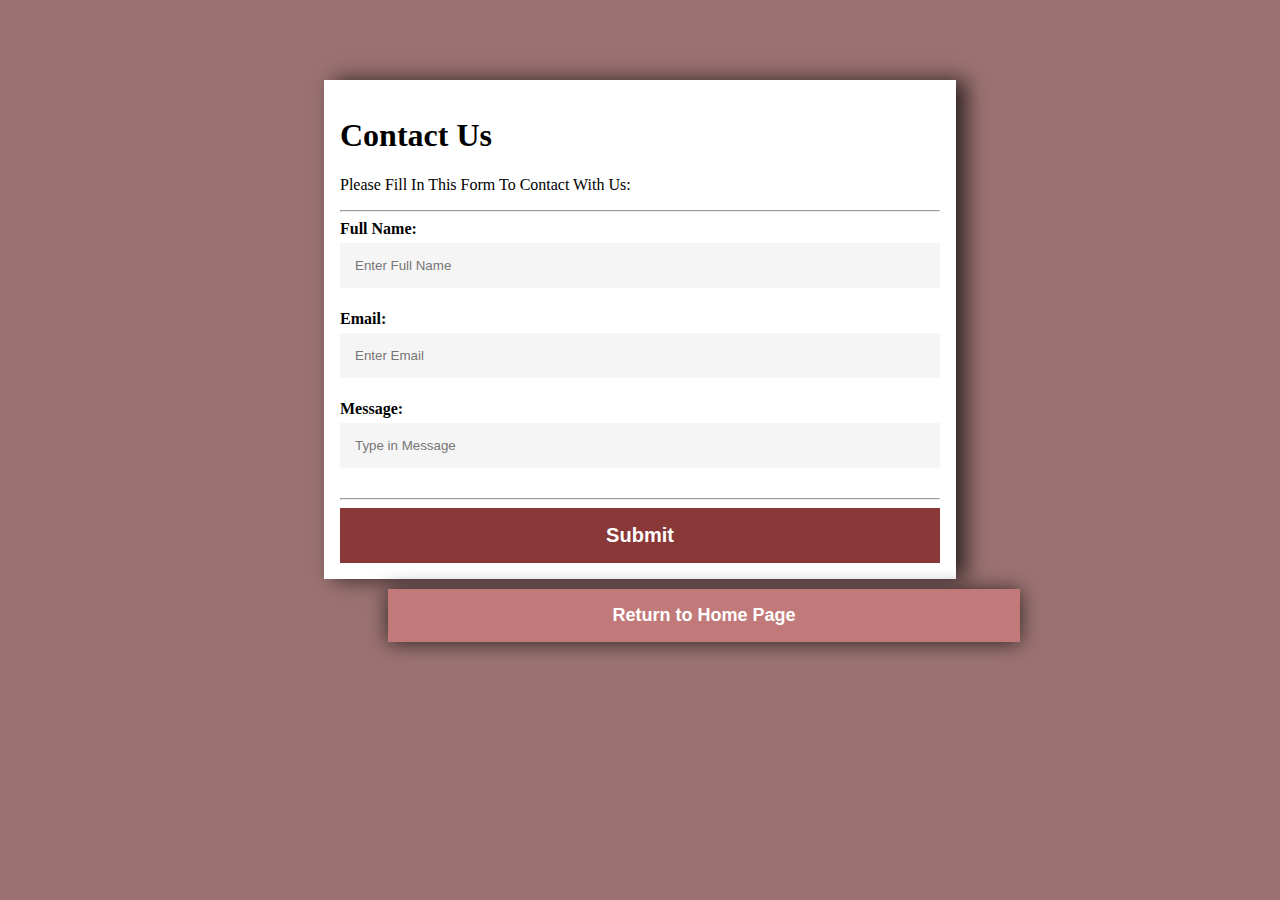
<file: index.html>
<!DOCTYPE html>
<html lang="en">
<head>
    <meta charset="UTF-8">
    <meta name="viewport" content="width=device-width, initial-scale=1.0">
    <title>Registration Form</title>
    <link rel="stylesheet" href="app.css">
</head>
<body>
    <form>
        <div class="container">
            <h1>Contact Us</h1>
            <p>Please Fill In This Form To Contact With Us:</p>
            <hr/>

            <label for="fn"><b>Full Name:</b></label>
            <input type="text" placeholder="Enter Full Name" name='fn' id='fn'/>
        
            <label for="email"><b>Email:</b></label>
            <input type="text" placeholder="Enter Email" name='email' id='email'/>

            <label for="message"><b>Message:</b></label>
            <input type="text" placeholder="Type in Message" name='message' id='message'/>
            <hr/>

            <button class="registerbtn" type="submit"><b>Submit</b></button>
        </div>
    </form>
    <a href="../web.html"><button class="homebtn"><b>Return to Home Page</b></button></a>
</body>
</html>
</file>
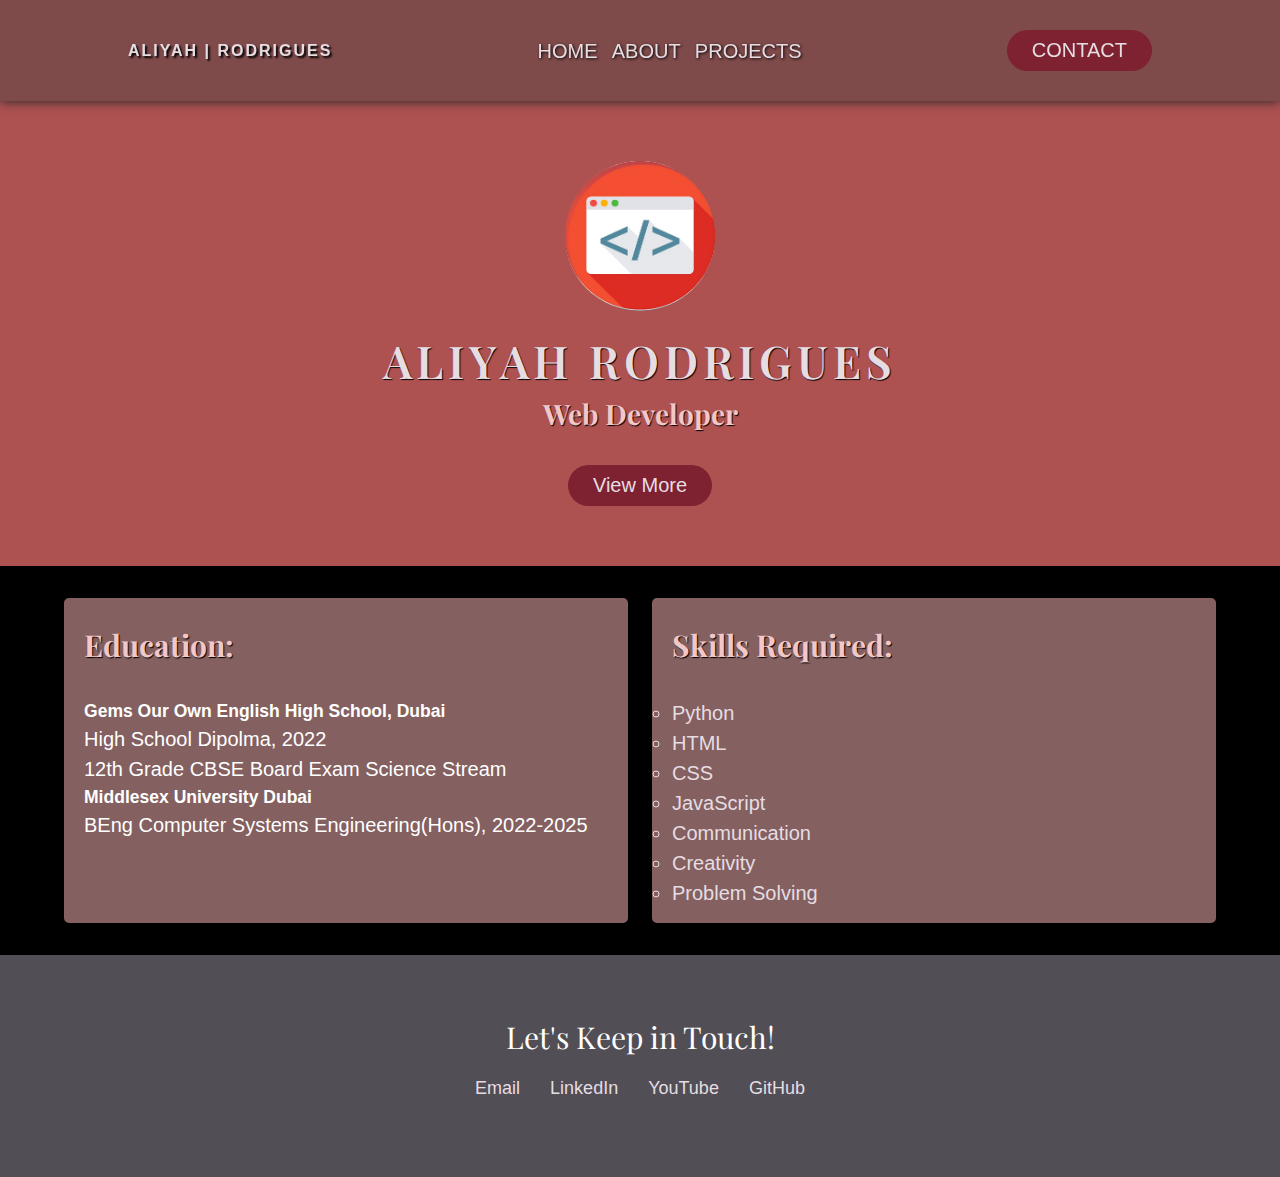
<file: web.html>
<!DOCTYPE html>
<html lang="en">
  <head>
    <meta charset="UTF-8">
    <meta name="viewport" content="width=device-width, initial-scale=1.0">
    <title>Portfolio Website</title>
    <link rel="preconnect" href="https://fonts.googleapis.com"><link rel="preconnect" href="https://fonts.gstatic.com" crossorigin><link href="https://fonts.googleapis.com/css2?family=Playfair+Display:wght@500&display=swap" rel="stylesheet">
    <link rel="preconnect" href="https://fonts.googleapis.com"><link rel="preconnect" href="https://fonts.gstatic.com" crossorigin><link href="https://fonts.googleapis.com/css2?family=Caveat&family=Montserrat:wght@300&family=Poppins:wght@200;300;400;600;700&display=swap" rel="stylesheet">
    <link rel="stylesheet" href="style.css">
  </head>
  <body>
    <main>
    <!-- ***********************  NavBar  *********************** -->
    <div class="navbar">
        <h4 class="logo">ALIYAH | RODRIGUES</h4>
        <h4 class="logo-none">A.R</h4>
    <nav>
        <ul class="nav-links">
            <li><a href="#">HOME</a></li>
            <li><a href="#">ABOUT</a></li>
            <li><a href="#">PROJECTS</a></li>
        </ul>
    </nav>
    <a class="cta" href="registration_form/index.html"><button>CONTACT</button></a>
    </div>

    <!-- ******************  Home  ****************** -->
    <header>
    <div class="content-wrap">
      <img src="code-icon.jpg" alt="">
      <h1>ALIYAH RODRIGUES</h1>
      <h2>Web Developer</h2>

      <button onclick="displayText()" id="view-more">View More</button>

      <div id="para" style="display: none;">I am currently pursuing a degree in computer systems engineering(hons). I wish to become a web developer. I have a keen interest in learning to code and creating websites. My goal is to develop this website as I develop my programming skills over the future. This site will host all of my ideas and projects.</div>
    </div>
    </header>


      <!-- ******************  About  ****************** -->
      <div class="container">
        <div class="flex">
          <div class="card">
            <h2>Education:</h2>
            <h3>Gems Our Own English High School, Dubai</h3>
            <p>High School Dipolma, 2022</p>
            <p>12th Grade CBSE Board Exam Science Stream</p>
            <h3>Middlesex University Dubai</h3>
            <p>BEng Computer Systems Engineering(Hons), 2022-2025</p>
          </div>
      
          <div class="card">
            <h2>Skills Required:</h2>
              <ul>
                <li>Python</li>
                <li>HTML</li>
                <li>CSS</li>
                <li>JavaScript</li>
                <li>Communication</li>
                <li>Creativity</li>
                <li>Problem Solving</li>
              </ul>
          </div>
        </div>
      </div>

      <!-- *****************  Footer  ***************** -->
      <footer>
        <div class="content-wrap">
          <p style="font-size: 30px;">Let's Keep in Touch!</p>

          <ul class="contact-list">
            <li><a href="#">Email</a></li>
            <li><a href="#" target="_blank">LinkedIn</a></li>
            <li><a href="#" target="_blank">YouTube</a></li>
            <li><a href="#" target="_blank">GitHub</a></li>
          </ul>
      </div>
      </footer>

      <!-- *****************  JavaScript  ***************** -->
      <script>
        function displayText() {
          var text = document.getElementById("para");
          text.style.display = "block";
          var btn = document.getElementById("view-more");
          btn.style.display = "none";
        }
      </script>

    </main>
  </body>
</html>
</file>
<file: app.css>
body{
    background-color: rgb(155, 114, 114);
}

*{
    box-sizing: border-box;
}

.container{ 
    margin: auto;
    margin-top: 80px;
    width: 50%;
    padding: 16px;
    background-color: white;
    box-shadow: 10px 0 20px 0 rgba(0,0,0,0.7);
}

input[type='text'] {
    width: 100%;
    padding: 15px;
    margin: 5px 0 22px 0;
    display: inline-block;
    border: none;
    background: whitesmoke;
}

input[type='text']:focus {
    background-color: rgb(228, 228, 228);
    outline: none;
}

.registerbtn{
    background-color: rgb(137, 55, 55);
    font-size: 20px;
    color: white;
    padding: 16px;
    border: none;
    cursor: pointer;
    width: 100%;
    margin: auto;
    opacity: 1;
}
.registerbtn:hover{
    opacity: 0.8;
    transition: 0.5s;
}
.homebtn{
    background-color: rgb(194, 121, 121);
    justify-items: center;
    font-size: 18px;
    color: white;
    padding: 16px;
    border: none;
    cursor: pointer;
    margin: 10px 0 0 380px;
    width: 50%;
    opacity: 1;
    box-shadow: 0px 1px 20px rgba(0,0,0,0.7);
}
</file>
<file: style.css>
/* Global Styles */
html{
    box-sizing: border-box;
}
*{
    margin: 0;
    padding: 0;
}
body{
    background-color: #000000;
    font-family: sans-serif;
    color: white;
    font-size: 15px;
    line-height: 1.5;
}

/* NavBar */
.logo{
    float: left;
    font-size: 16px;
    font-weight: 600;
    letter-spacing: 2px;
    text-shadow: 2px 2px 2px #000000;
    color: #e6dde2;
    cursor: pointer;
}
.logo-none{
    display: none;
    float: left;
    font-size: 16px;
    font-weight: 600;
    letter-spacing: 2px;
    text-shadow: 2px 2px 2px #000000;
    color: #e6dde2;
    cursor: pointer;
}
li, a, button{
    font-family: sans-serif;
    font-weight: 500;
    font-size: 20px;
    color: #e6dde2;
    text-decoration: none;
}
.navbar{
    display: flex;
    background-color: #7f4a4a;
    justify-content: space-between;
    align-items: center;
    padding: 30px 10%;
    position: sticky;
    top: 0;
    box-shadow:  0 1px 10px  #2e2b2b;
}
.nav-links{
    list-style: none;
    text-shadow: 1px 1px 3px #000000;
}
.nav-links li{
    display: inline-block;
    padding: 0px 5px;
}
.nav-links li a{
    transition: 0.2s;
}
.nav-links li a:hover{
    color: #f1979d;
}
button{
    padding: 9px 25px;
    background-color: #7e2130;
    color: #e6dde2;
    border: none;
    border-radius: 50px;
}
button:hover{
    background-color: #c98b8b;
    color: #7e2130;
    transition: 0.3s;
}

/* Profile */
header{
    background: #ae5151;
    color: #e6dde2;
    transition: 1s;
    text-align: center;
}
header:hover{
    background: #be5b5b;
    color: #e6dde2;
}
img{
    border-radius: 50%;
    width: 150px;
    height: 150px;
}
h1{
    margin-top: 20px;
    margin-bottom: 0;
    font-size: 45px;
    line-height: 1;
    font-weight: 600;
    letter-spacing: 5px;
}
h2{
    font-size: 28px;
    color: #f1c7c7;
    margin-bottom: 30px;
    margin-top: 10px;
}
h1, h2{
    font-family: 'Playfair Display', serif;
    text-shadow: 1px 1px 1px  #000000;
}
#para{
    font-size: 18px;
    text-shadow: 1px 1px 4px  #614545;
}
h3{
    margin-bottom: 0;
}
.content-wrap{
    max-width: 800px;
    width: 100%;
    margin: 0 auto;
    padding: 60px 0;
}

/* About */
.container{
    padding: 2rem 5%;
    justify-content: center;
    align-items: center;
}
.flex{
    display: flex;
    flex-wrap: wrap;
    gap: 1.5rem;
}
.card{
    background-color: #846060;
    padding: 15px 20px;
    flex: 1 0 20em;
    border-radius: 5px;
}
.card:hover{
    background-color: #8d6767;
    transition: 0.4s;
}
.card h2{
    font-size: 30px;
}
.card p, .card li{
    font-size: 20px;
    list-style-type: circle;
}


/* Contact Info */
footer{
    background: #514e56;
    text-align: center;
    font-family: 'Playfair Display', serif;
}
.contact-list{
    list-style-type: none;
    padding: 0;
    display: flex;
    justify-content: center;
}
.contact-list a {
    color: #e6dde2;
    padding: 15px;
    font-size: 18px;
    display: inline-block;
}
.contact-list a:hover{
    color: #f1979d;
    transition: 0.4s;
}

/* Responsive Styles */
@media screen and (max-width:810px){
    .nav-links li a{
        transition: 0.2s;
        font-size: 20px;
        padding: 5px;
    }
    .logo{
        display: none;
    }
    .logo-none{
        display: block;
    }
}

@media screen and (max-width:540px){
    .nav-links li a{
        transition: 0.2s;
        font-size: 15px;
        padding: 5px;
    }
    .logo{
        display: none;
    }
    .logo-none{
        display: none;
    }
}
</file>
